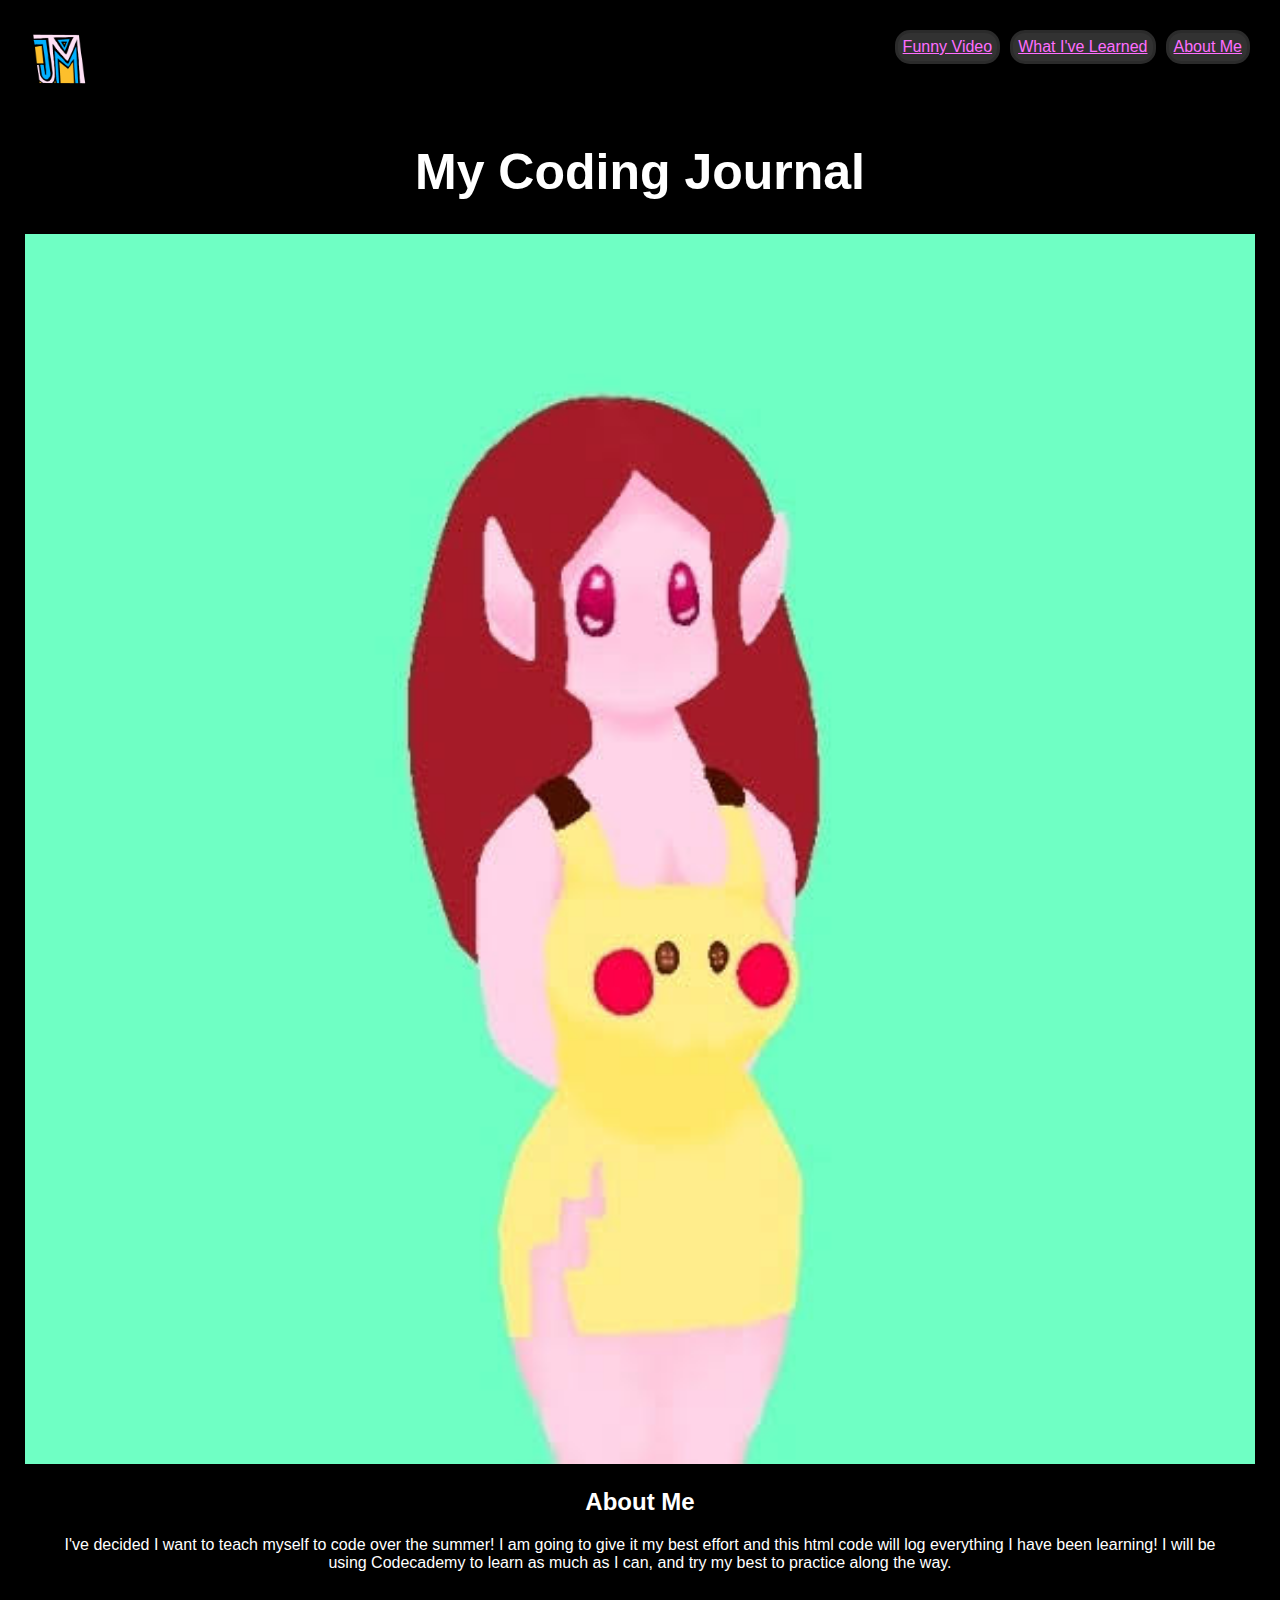
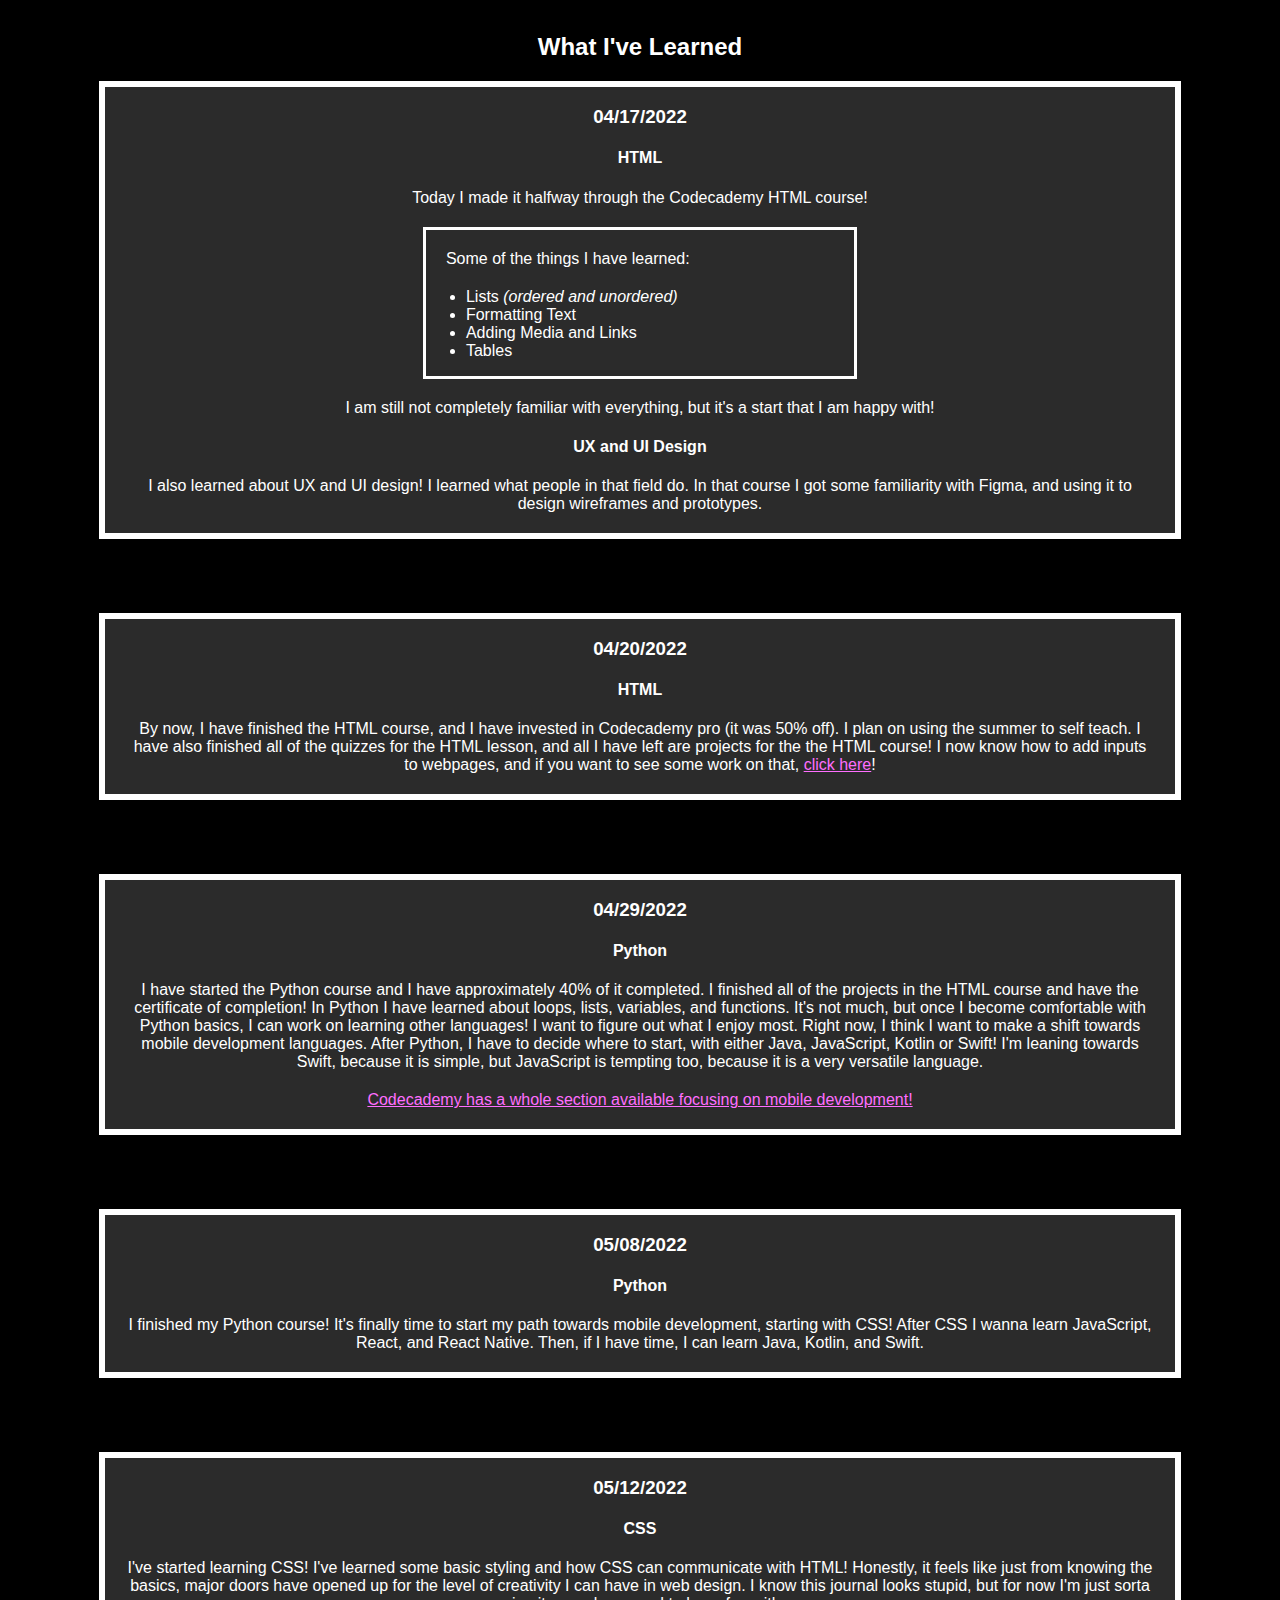
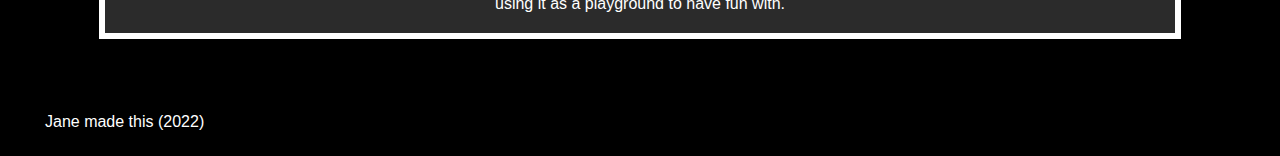
<file: index.html>
<!DOCTYPE html>
<html lang="en">
<head>
    <meta charset="UTF-8">
    <meta http-equiv="X-UA-Compatible" content="IE=edge">
    <meta name="viewport" content="width=device-width, initial-scale=1.0">
    <link href = "./journalStyle.css" rel ="stylesheet">
    <title>Coding Journal</title>
</head>

<!--About section-->

<body>

<main>
<!--Links to different spots on the site-->
    <nav>
        <img src = "Screenshot_20220512-162331-137.jpg" />
        
            <a href="#about">About Me</a> 
            <a href="#learning">What I've Learned</a> 
            <a href="page2.html">Funny Video</a> 
    
       
            
        
    </nav>
    
<!--About section-->
    <header>
        <h1>My Coding Journal</h1>
        <div id="image">
            <a href="https://www.codecademy.com/profiles/jvmcpheron" target="_blank"><img src="IMG_20220219_190121_204.jpg"  /> </a>
        </div>
    </header>
    <section id="about">
       
        <h2>About Me</h2>
            
            <p>I've decided I want to teach myself to code over the summer!
            I am going to give it my best effort and this html code will log everything I have been learning!
            I will be using Codecademy to learn as much as I can, and try my best to practice along the way.</p>
    </section>
    
<!--Section explaining what I've learned so far-->


    <section id="learning">
        
        <h2>What I've Learned</h2>
            
            <article class="entry" id="firstentry">
            <h3>04/17/2022</h3>
                
                <h4>HTML</h4>
                    <p>Today I made it halfway through the Codecademy HTML course!</p>
                    <div class="list">
                    <p class="left">Some of the things I have learned:</p>
                    <ul>
                        <li>Lists <em>(ordered and unordered)</em></li>
                        <li>Formatting Text</li>
                        <li>Adding Media and Links</li>
                        <li>Tables</li>
                    </ul>
                    </div>
                    <p>I am still not completely familiar with everything, but it's a start that I am happy with!</p>
                <h4>UX and UI Design</h4>
                    <p>I also learned about UX and UI design! I learned what people in that field do.
                    In that course I got some familiarity with Figma, and using it to design wireframes and prototypes.</p>
                    
                </article>
            
            <article class = "entry">
            <h3>04/20/2022</h3>
            <h4>HTML</h4>
                <p>By now, I have finished the HTML course, and I have invested in Codecademy pro (it was 50% off). 
                    I plan on using the summer to self teach. I have also finished all of the quizzes for the HTML lesson,
                    and all I have left are projects for the the HTML course! I now know how to add inputs to webpages,
                    and if you want to see some work on that, <a href="page2.html">click here</a>!</p>
                    
            </article>
            <article class="entry">
            <h3>04/29/2022</h3>
            <h4>Python</h4> 
                <p>I have started the Python course and I have approximately 40% of it completed.
                    I finished all of the projects in the HTML course and have the certificate of completion!
                    In Python I have learned about loops, lists, variables, and functions. 
                    It's not much, but once I become comfortable with Python basics, I can work on learning other languages!
                    I want to figure out what I enjoy most. Right now, I think I want to make a shift towards mobile development languages.
                    After Python, I have to decide where to start, with either Java, JavaScript, Kotlin or Swift!
                    I'm leaning towards Swift, because it is simple, but JavaScript is tempting too, because it is a very versatile language.
                </p>      
                <p>
                    <a href="https://www.codecademy.com/catalog/subject/mobile-development" target="_blank">Codecademy has a whole section available focusing on mobile development!</a>
            
                </p>
                
            </article>
            <article class = "entry">
                <h3>05/08/2022</h3>
                <h4>Python</h4>
                <p>I finished my Python course! It's finally time to start my path towards mobile development, starting with CSS!
                    After CSS I wanna learn JavaScript, React, and React Native. Then, if I have time, I can learn Java, Kotlin, and Swift.
                </p>
                
            </article>
            <article class="entry">
                <h3>05/12/2022</h3>
                <h4>CSS</h4>
                <p>I've started learning CSS! I've learned some basic styling and how CSS can communicate with HTML! Honestly, it feels
                    like just from knowing the basics, major doors have opened up for the level of creativity I can have in web design.
                    I know this journal looks stupid, but for now I'm just sorta using it as a playground to have fun with. 
                </p>
            </article>
                </section>
    
<!-- plans section -->




<!--deal with it -->
</main>

<footer>
<p class="left">Jane made this (2022)</p>
</footer>


</body>


</html>
</file>
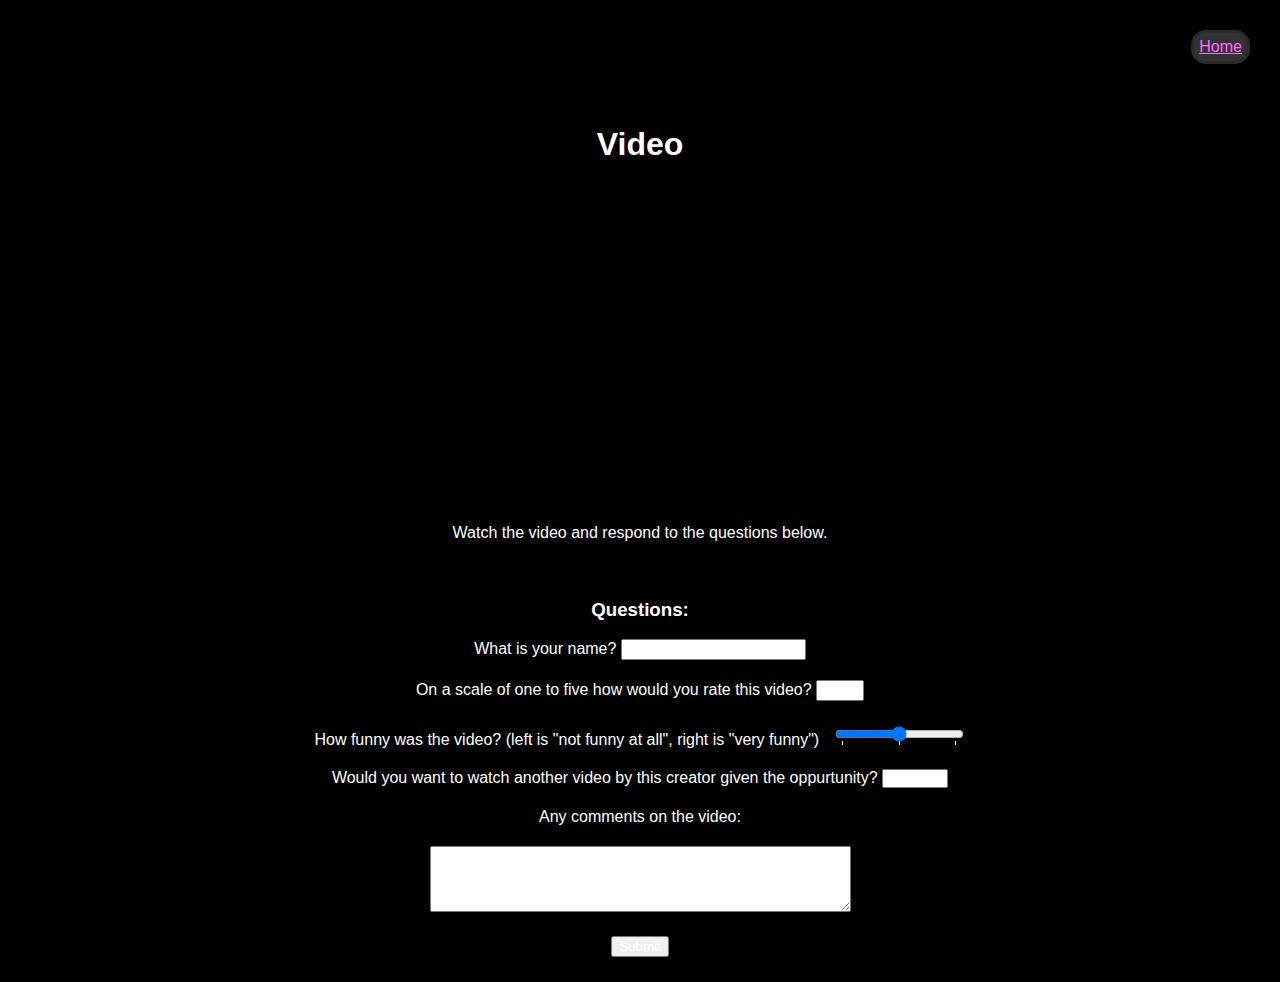
<file: page2.html>
<!DOCTYPE html>
<html lang="en">
<head>
    <meta charset="UTF-8">
    <meta http-equiv="X-UA-Compatible" content="IE=edge">
    <meta name="viewport" content="width=device-width, initial-scale=1.0">
    <link href = "./journalStyle.css" rel ="stylesheet">
    <title>Video Rating</title>
</head>
<body>
    <header>
        
        <nav>
         <a href="index.html">Home</a> &nbsp; &nbsp;
        </nav>
    </header>
<!--Video for people to comment on using form-->

    <div id="video">
        <h1>Video</h1>
        <figure>
            
                <iframe width="560" height="315" src="https://www.youtube.com/embed/xa-4IAR_9Yw" title="YouTube video player" frameborder="0" allow="accelerometer; autoplay; clipboard-write; encrypted-media; gyroscope; picture-in-picture" allowfullscreen></iframe>
             
          
            <figcaption>
                <p>Watch the video and respond to the questions below.</p>
            </figcaption>
        </figure>
        <br>
    </div>    

<!--form for people to use to comment-->

    <div id="questions">
        <h3>Questions:</h3>
        <form>
            <label for="username">What is your name?
            <input type="text" name="username" minlength="3" maxlength="10" required>
            </label>
            <p></p>
            <label for="rating">On a scale of one to five how would you rate this video?
            <input type="number" name="rating" min="1" max="5" required>
            </label>
            <p></p>
            <label for="funny">How funny was the video? (left is "not funny at all", right is "very funny") &nbsp;
                <input type="range" name="funny" min="0" max="10" step="0.1" list="tickmarks">
                <datalist id="tickmarks">
                    <option value="0"></option>
                    <option value="5"></option>
                    <option value="10"></option>
                </datalist>
            </label>
            <p></p>
            <label for="rewatch">Would you want to watch another video by this creator given the oppurtunity?
            <select name="rewatch">
                <option value="yes">Yes.</option>
                <option value="no">No.</option>
                <option value="maybe">Maybe.</option>
            </select>
            </label>
            <p>Any comments on the video:</p>
            <textarea id="comment" name="comment" rows="4" cols="50">Type here...</textarea>
            <p></p>
            <input type="submit" value="Submit">
            
            


        </form>





    </div>




</body>
</html>
</file>
<file: journalStyle.css>
*{
    font-family: sans-serif;
    color: white;
}

body{
    margin: 25px;
    background: black;
    text-align: center;
}

header h1{
    font-size: 50px;
}

nav{
    display: inline-block;
    width: 100%;
    height: 80px;
}

li{
    text-align: left;
}
.list{
    border: white solid;
    width: 40%;
    margin: 0 auto;
}

.left{
    text-align: left;
}

.right{
    text-align: right;
}

footer p {
    text-align:left;
}

a {
    color: rgb(255, 110, 255);
}
nav a {
    border: rgb(43, 43, 43) solid;
    padding: 5px;
    margin: 5px;
    border-radius: 15px;
    background: rgb(50, 50, 50);
    float: right;
}

nav img {
    height : 70px;
    
    float: left;
}



a:hover{
    color: rgb(0, 255, 255);
    font-weight: bold;
}

.entry{
    margin: 6%;
    border: 6px white solid;
    background-color:rgb(43, 43, 43);
}


.entry:hover{
    border: 7px rgb(255, 110, 255) outset;
    background-color:rgb(65, 0, 65);
}

p{
    margin: 20px;
}

a img:hover{
    border: 7px rgb(255, 110, 255) outset;
}

a img{
    width: 100%;
    height: auto;
}

#firstentry{
    margin-top: 0%;
}

#about{
    margin-bottom: 5%;
}
</file>
